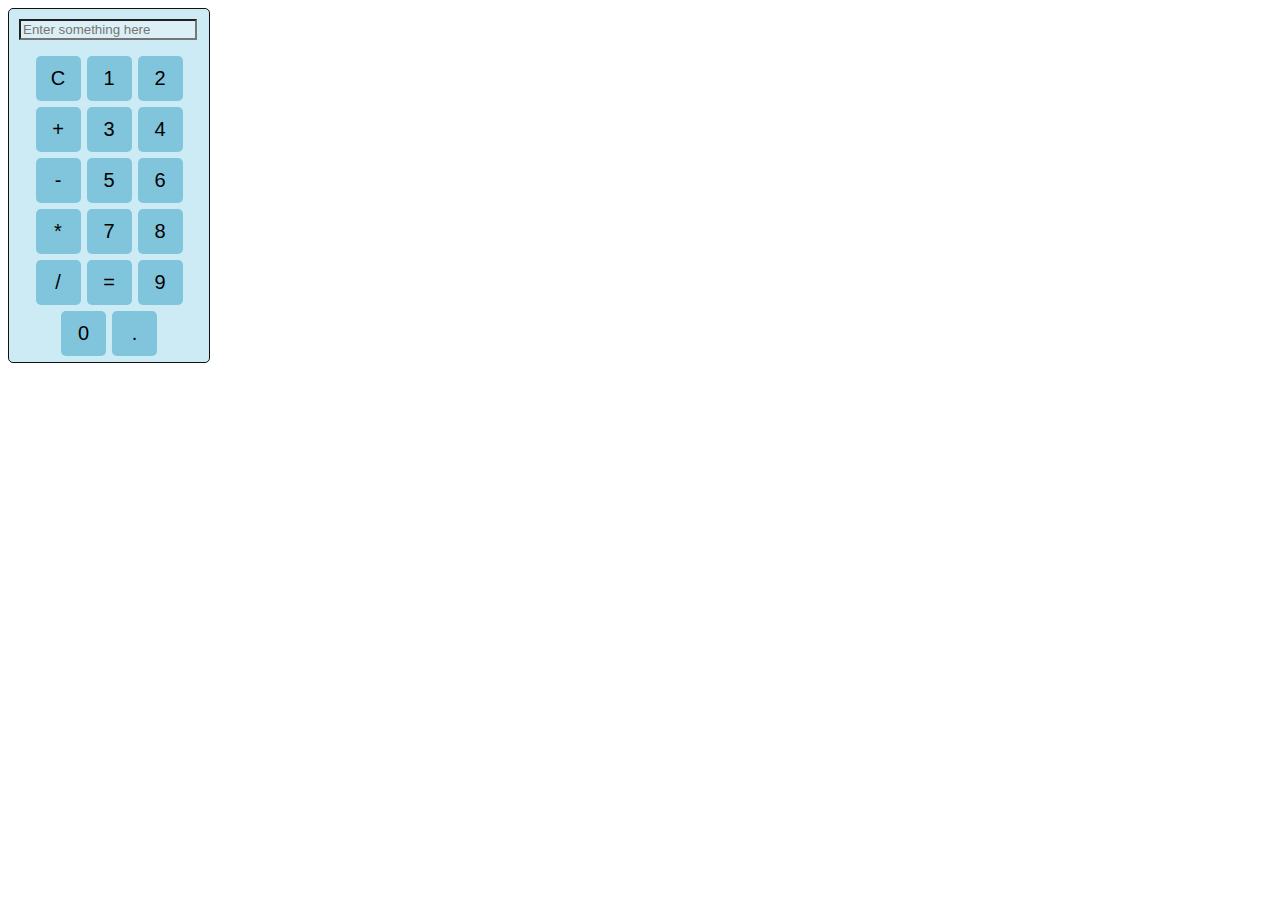
<file: index.html>
<!DOCTYPE html>
<html lang="en">
<head>
    <meta charset="UTF-8">
    <meta name="viewport" content="width=device-width, initial-scale=1.0">
    <title>sovu coding calculatort</title>
    <link rel="stylesheet" href="style.css">
</head>
<body>
    <div id="Calculator">
       

       <input type="text" placeholder="Enter something here" id="display" readonly>
        <div class="buttons-container">
            <button type="button" class="button" onclick="
                currentDisplay = '';
                document.querySelector('#display').value = currentDisplay;
                ">C</button>
            <button class="button " type="button" onclick="
                currentDisplay = currentDisplay + '1';
                document.querySelector('#display').value = currentDisplay;
                ">1</button>
            <button class="button" type="button" onclick="
                currentDisplay = currentDisplay + '2';
                document.querySelector('#display').value = currentDisplay;
            ">2</button>
            <button class="button" type="button" onclick="
                currentDisplay = currentDisplay + '+';
                document.querySelector('#display').value = currentDisplay;
                ">+</button>
            <button class="button" type="button" onclick="
                currentDisplay = currentDisplay + '3';
                document.querySelector('#display').value = currentDisplay;
                ">3</button>
            <button class="button" type="button" onclick="
                currentDisplay = currentDisplay + '4';
                document.querySelector('#display').value = currentDisplay;
                ">4</button>
            <button class="button" type="button" onclick="
                currentDisplay = currentDisplay + '-';
                document.querySelector('#display').value = currentDisplay;
                ">-</button>
            <button class="button" type="button" onclick="
                currentDisplay = currentDisplay + '5';
                document.querySelector('#display').value = currentDisplay;
                ">5</button>
            <button class="button" type="button" onclick="
                currentDisplay = currentDisplay + '6';
                document.querySelector('#display').value = currentDisplay;
                ">6</button>
            <button class="button" type="button" onclick="
                currentDisplay = currentDisplay + '*';
                document.querySelector('#display').value = currentDisplay;
                ">*</button>
            <button class="button" type="button" onclick="
                currentDisplay = currentDisplay + '7';
                document.querySelector('#display').value = currentDisplay;
                ">7</button>
            <button class="button" type="button" onclick="
                currentDisplay = currentDisplay + '8';
                document.querySelector('#display').value = currentDisplay;
                ">8</button>
            <button class="button" type="button" onclick="
                currentDisplay = currentDisplay + '/';
                document.querySelector('#display').value = currentDisplay;
                ">/</button>
            <button class="button" type="button" onclick="
                let result = eval(currentDisplay)
                currentDisplay = result;
                document.querySelector('#display').value = currentDisplay;
                ">=</button>
            <button class="button" type="button" onclick="
                currentDisplay = currentDisplay + '9';
                document.querySelector('#display').value = currentDisplay;
                ">9</button>
            <button class="button" type="button" onclick="
                currentDisplay = currentDisplay + '0';
                document.querySelector('#display').value = currentDisplay;
                ">0</button>
            <button class="button" type="button" onclick="
                currentDisplay = currentDisplay + '.';
                document.querySelector('#display').value = currentDisplay;
                ">.</button>
        </div>   
    </div>
    <script>
        let currentDisplay = '';
        document.querySelector('#display').value = currentDisplay;
    </script>

</body>
</html>
</file>
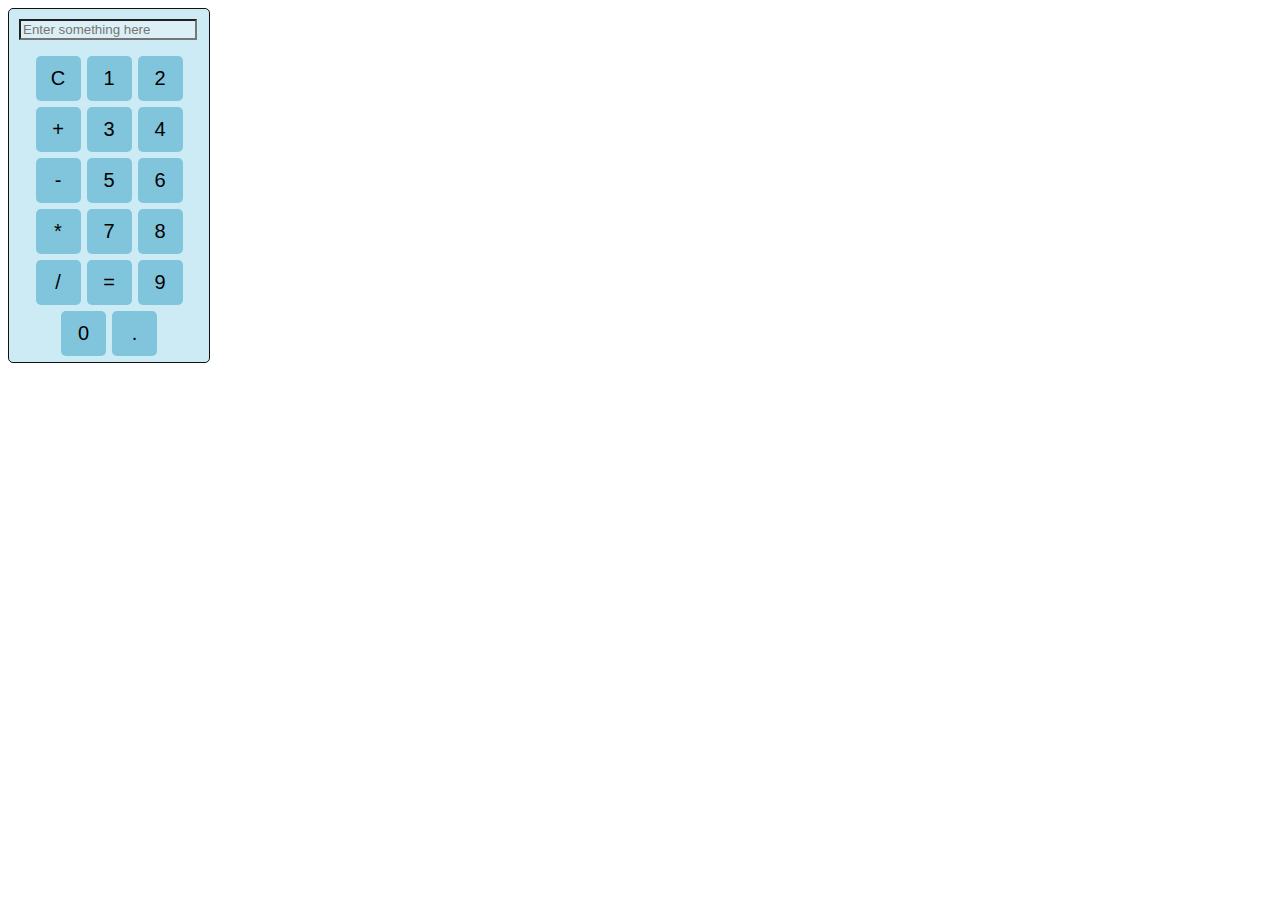
<file: sov.html>
<!DOCTYPE html>
<html lang="en">
<head>
    <meta charset="UTF-8">
    <meta name="viewport" content="width=device-width, initial-scale=1.0">
    <title>sovu coding calculatort</title>
    <link rel="stylesheet" href="style.css">
</head>
<body>
    <div id="Calculator">
       

       <input type="text" placeholder="Enter something here" id="display" readonly>
        <div class="buttons-container">
            <button class="button" onclick="
                currentDisplay = '';
                document.querySelector('#display').value = currentDisplay;
                ">C</button>
            <button class="button" onclick="
                currentDisplay = currentDisplay + '1';
                document.querySelector('#display').value = currentDisplay;
                ">1</button>
            <button class="button" onclick="
                currentDisplay = currentDisplay + '2';
                document.querySelector('#display').value = currentDisplay;
            ">2</button>
            <button class="button" onclick="
                currentDisplay = currentDisplay + '+';
                document.querySelector('#display').value = currentDisplay;
                ">+</button>
            <button class="button" onclick="
                currentDisplay = currentDisplay + '3';
                document.querySelector('#display').value = currentDisplay;
                ">3</button>
            <button class="button" onclick="
                currentDisplay = currentDisplay + '4';
                document.querySelector('#display').value = currentDisplay;
                ">4</button>
            <button class="button" onclick="
                currentDisplay = currentDisplay + '-';
                document.querySelector('#display').value = currentDisplay;
                ">-</button>
            <button class="button" onclick="
                currentDisplay = currentDisplay + '5';
                document.querySelector('#display').value = currentDisplay;
                ">5</button>
            <button class="button" onclick="
                currentDisplay = currentDisplay + '6';
                document.querySelector('#display').value = currentDisplay;
                ">6</button>
            <button class="button" onclick="
                currentDisplay = currentDisplay + '*';
                document.querySelector('#display').value = currentDisplay;
                ">*</button>
            <button class="button" onclick="
                currentDisplay = currentDisplay + '7';
                document.querySelector('#display').value = currentDisplay;
                ">7</button>
            <button class="button" onclick="
                currentDisplay = currentDisplay + '8';
                document.querySelector('#display').value = currentDisplay;
                ">8</button>
            <button class="button" onclick="
                currentDisplay = currentDisplay + '/';
                document.querySelector('#display').value = currentDisplay;
                ">/</button>
            <button class="button" onclick="
                let result = eval(currentDisplay)
                currentDisplay = result;
                document.querySelector('#display').value = currentDisplay;
                ">=</button>
            <button class="button" onclick="
                currentDisplay = currentDisplay + '9';
                document.querySelector('#display').value = currentDisplay;
                ">9</button>
            <button class="button" onclick="
                currentDisplay = currentDisplay + '0';
                document.querySelector('#display').value = currentDisplay;
                ">0</button>
            <button class="button" onclick="
                currentDisplay = currentDisplay + '.';
                document.querySelector('#display').value = currentDisplay;
                ">.</button>
        </div>   
    </div>
    <script>
        let currentDisplay = '';
        document.querySelector('#display').value = currentDisplay;
    </script>

</body>
</html>
</file>
<file: style.css>
#Calculator {
    border: 1px solid rgb(18, 17, 17);
    border-radius: 5px;
    width: 200px;
    background-color: rgb(205, 235, 245);
    justify-content: center;
    align-items: center;
}
#display {
    margin: 10px ;
    width: 85%;
    height: 10%;
    background-color: rgb(221, 239, 246);
}
.buttons-container {
    display: flex;
    flex-wrap: wrap;
    justify-content: center;
    margin: 3px;
}


.button {
    width:45px;
    height: 45px;
    font-size: 20px;
    border-radius: 5px;
    margin: 3px;
    background-color: rgb(129, 197, 220);
    border: none;
}
</file>
